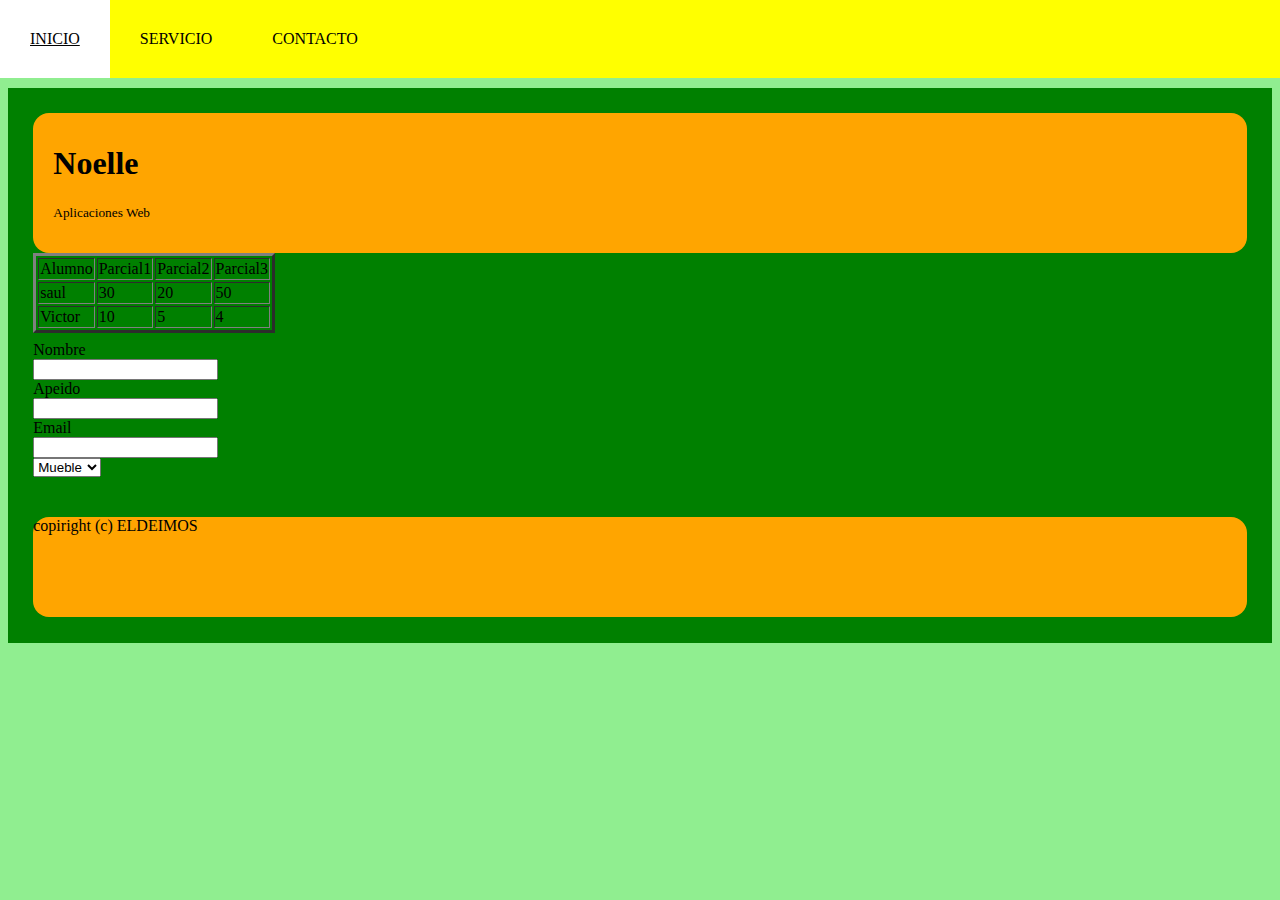
<file: practica2/CONTACTO.HTML>
<!DOCTYPE html>
<!--http://werframe.cc/ sirve para maquetar un sitio web-->
	<!--https://univwebsidad.com/?from=librosweb-->
	<!--https://frontawesome.com-->
	<!--https://www.blindtexgenerato.com-->
	<!--https://placeholder.com-->

<html>
<head>
	<meta charset="utf-8">
	<meta name="viewport" content="width=device-width, initial-scale=1">
	<title>
		TEEMO
	</title>
	<link rel="stylesheet" type="text/css" href="Estilo2.css">
</head>
<body>	
	<nav id="barra">
		<ul>
			<li><a href="INDEX.html">INICIO</a></li>
			<li><a href="SERVICIO.HTML">SERVICIO</a></li>
			<li><a href="CONTACTO.HTML">CONTACTO</a></li>
		</ul>
	</nav>
	<div id=Contenido>
		<header>
			<h1>Noelle</h1>
			<small>Aplicaciones Web</small>
			
		</header>

			<section id=principal>
				<table border="3">
					<tr>
						<td>Alumno</td>
						<td>Parcial1</td>
						<td>Parcial2</td>
						<td>Parcial3</td>
					</tr>
					<tr>
						<td>saul</td>
						<td>30</td>
						<td>20</td>
						<td>50</td>
					</tr>
					<tr>
						<td>Victor</td>
						<td>10</td>
						<td>5</td>
						<td>4</td>
					</tr>
				</table>

				<aside>


			</section>

				<section id="secundario">
					<form>
						<label>Nombre</label><br/>
						<input type="text"><br/>
						<label>Apeido</label><br/>
						<input type="text"><br/>
						<label>Email</label><br/>
						<input type="text"><br/>
						<select>
							<option value="Mueble">Mueble</option>
							<option value="Victor">Victor</option>
							<option value="Paimon">Paimon</option>
						</select>
					</form>
					
				

				</section>
				<section id="tercero">
					
</p>
				</section>
					<aside>
						<a>
							
						</a>
						
					</aside>
		<footer>
			<p>copiright (c) ELDEIMOS</p>
			
		</footer>
	</div>
</body>
</html>
</file>
<file: practica2/Estilo2.css>
body{
	background-color: lightgreen;/*color de fondo*/
	color: black;/*color de texto*/
}
#barra a{
	/*estilo a las etiquetas*/
	text-decoration: none;
	color: black;
}
#barra a:hover{
	text-decoration: underline;
	color: green;
}
#barra{/*color de toda la barra*/
	background: yellow;/*color de fondo*/
	position: absolute;/*tomara todo el espacio*/
	left: 0;/*para que tome el lugar del margen superior izquierdo*/
	top: 0;/*para que suba al margen superior*/
	display: block;
	width: 100%;
}
#barra ul{
	list-style-type: none;
	margin: 0;
	padding: 0;
}
#barra li{
	float: left;
}
#barra li a{
	padding: 30px;/*espacio entre los elementos*/
	display: inline-block;
	text-decoration: none;
}
#barra li a:hover{
	color: black;
	background-color: white;
}
/*identificador de contenido*/

#Contenido{
	max-width: 100%;
	top: 80px;
	background-color:green;
	position: relative;
	margin: 0 auto;
	padding: 2%;
}
#Contenido header{
	height: 120px;/*alto*/
	padding: 10px 20px;
	background-color: orange;
	border-radius: 1em;
}
#principal p{
	width: 35%;/*ancho*/
	float: left;/*ubicacion a la izquierda*/
	padding: 4px;
}
#secundario p{
	width: 35%;/*ancho*/
	float: center;/*ubicacion a la izquierda*/
	padding: 4px;
}

#Contenido aside{
	width: 20%;
	float: center;
	padding: 4px;
}
#Contenido footer{
	clear: both;
	width: 100%;
	background-color: orange;
	height: 100px;
	border-radius: 1em;
}
</file>
